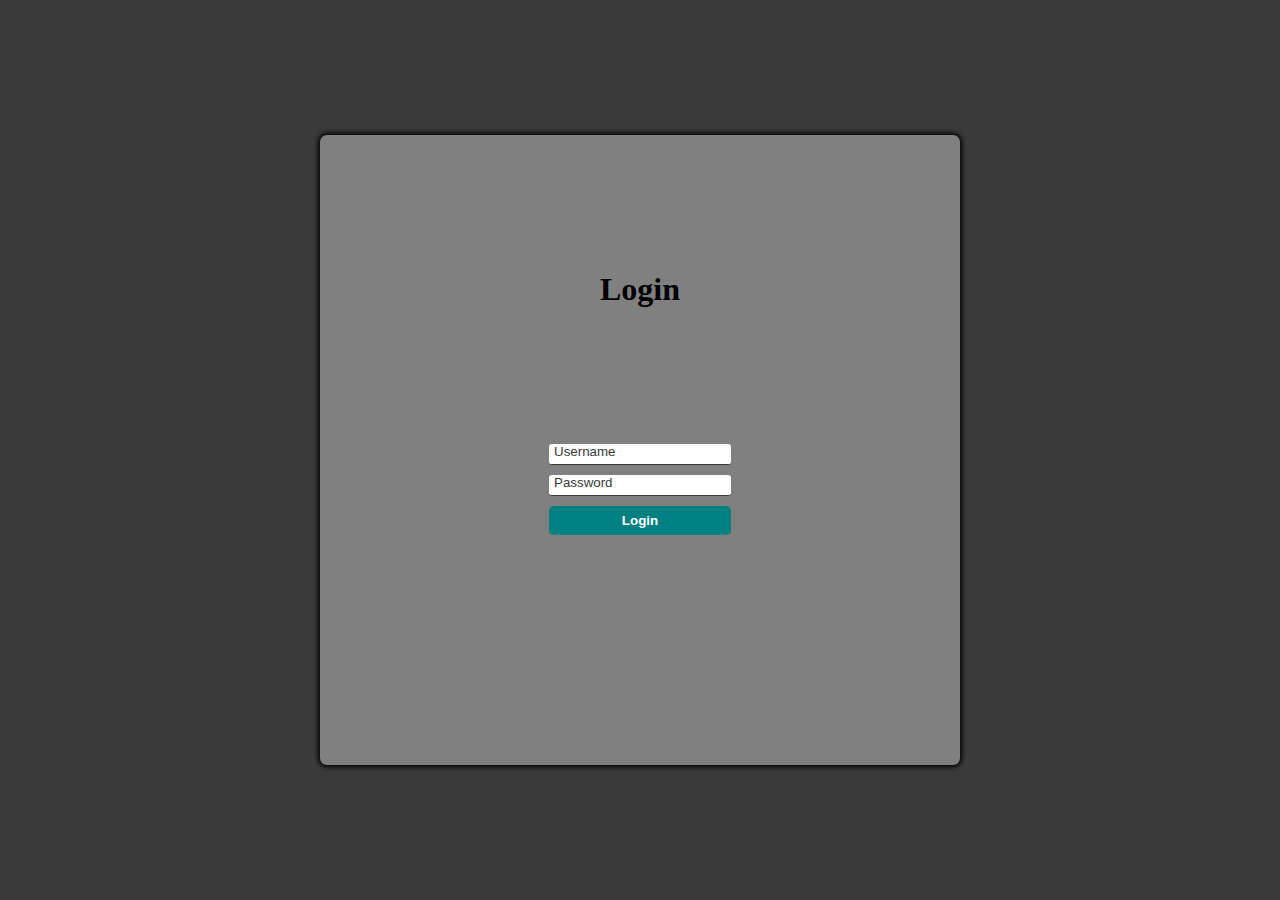
<file: index.html>
<!DOCTYPE html>
<html lang="en">

<head>
  <meta charset="UTF-8">
  <meta name="viewport" content="width=device-width, initial-scale=1.0">
  <title>Login</title>
  <link rel="stylesheet" href="login.css">
</head>

<body>
  <main id="main-holder">
    <h1 id="login-header">Login</h1>
    <form id="login-form" action="employee.html">
      <input type="username" name="username" id="username-field" class="login-form-field" placeholder="Username"
        required>
      <input type="password" name="password" id="password" class="login-form-field" placeholder="Password" required>
      <input type="submit" value="Login" id="login-form-submit">
    </form>

  </main>
</body>

</html>
</file>
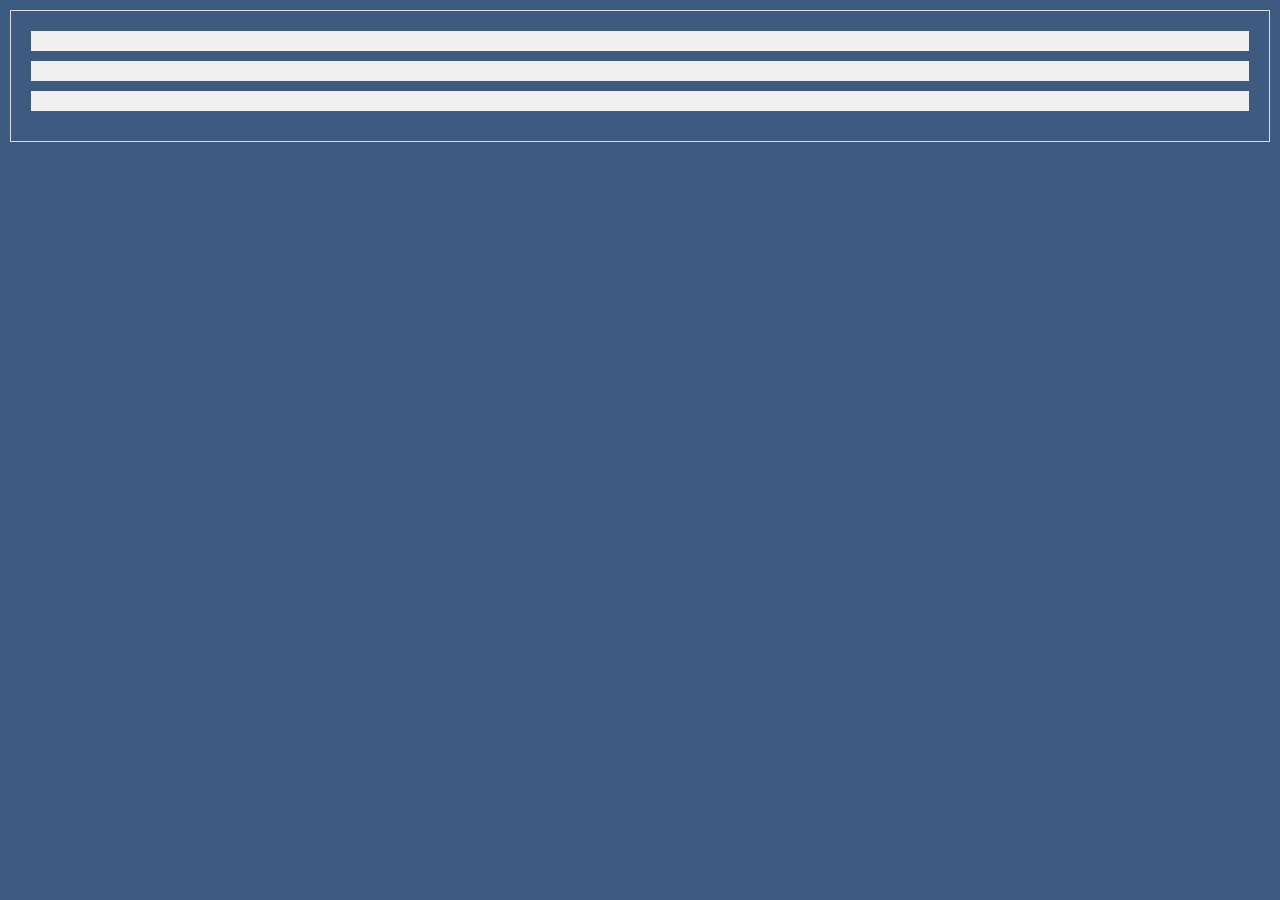
<file: employee.html>
<!DOCTYPE html>
<html lang="en">
<head>
    <meta charset="UTF-8">
    <meta name="viewport" content="width=device-width, initial-scale=1.0">
    <title>Employee Management System</title>
    <link rel="stylesheet" href="style.css">
    <link rel="stylesheet" media="screen and (max-width :772px)" href="phone.css">

</head>
<body>
    <div class="content-placeholder">
        <div class="skeleton-header"></div>
        <div class="skeleton-body"></div>
        <div class="skeleton-footer"></div>
    </div>
    
    <div class="actual-content" style="display: none;">
        <nav id="navbar">
            <div id="image">
                <img src="image/logo-pmec.png" alt="pmec logo">
            </div>
        </nav>
    
        <section id="allContent">
            <h1 class="h-primary center">Indian income tax slab structure</h1>
            <div id="line"></div>
            <!-- <div class="container"> -->
            <div id="box-container">
                <div class="boxes">
                    <div class="vertical-line"></div>
                    <h2 class="h-secondary center">For Individual Taxpayers (Below 60 years of age):</h2>
                    <ol>
                        <li>Income up to ₹2,50,000: No tax</li>
                        <li>Income from ₹2,50,001 to ₹5,00,000: 5% of income exceeding ₹2,50,000</li>
                        <li>Income from ₹5,00,001 to ₹10,00,000: ₹12,500 + 20% of income exceeding ₹5,00,000</li>
                        <li>Income above ₹10,00,000: ₹1,12,500 + 30% of income exceeding ₹10,00,000</li>
                    </ol>
                </div>
                <div class="boxes">
                    <div class="vertical-line"></div>
                    <h2 class="h-secondary center">For Senior Citizens (60 years and above but below 80 years):</h2>
                    <ol>
                        <li>Income up to ₹3,00,000: No tax</li>
                        <li>Income from ₹3,00,001 to ₹5,00,000: 5% of income exceeding ₹3,00,000</li>
                        <li>Income from ₹5,00,001 to ₹10,00,000: ₹10,000 + 20% of income exceeding ₹5,00,000</li>
                        <li>Income above ₹10,00,000: ₹1,10,000 + 30% of income exceeding ₹10,00,000</li>
                    </ol>
                </div>
                <div class="boxes">
                    <div class="vertical-line"></div>
                    <h2 class="h-secondary center">For Super Senior Citizens (80 years and above):</h2>
                    <ol>
                        <li>Income up to ₹5,00,000: No tax</li>
                        <li>Income from ₹5,00,001 to ₹10,00,000: 20% of income exceeding ₹5,00,000</li>
                        <li>Income above ₹10,00,000: ₹1,00,000 + 30% of income exceeding ₹10,00,000</li>
                    </ol>
                </div>
            </div>
            <!-- </div> -->
        </section>
    
        <section id="form-container">
            <h1 class="h-primary center">Input Details</h1>
            <form action="#" id="form">
                <div>
                    <label for="name">Name : </label>
                    <input type="text" name="name" id="name">
                </div>
                <div>
                    <label for="gender">Gender : </label>
                    male <input type="radio" name="gender" class="gender" >
                    female <input type="radio" name="gender" class="gender" >
                    other <input type="radio" name="gender" class="gender" >
                </div>
                <div>
                    <label for="">Age : </label>
                    <input type="number" name="age" id="age1" required>
                </div>
                <div>
                    <label for="">Salary : </label>
                    <input type="number" name="salary" id="salary" required>
                </div>
                <div id="buttons">
                    <input type="submit" value="Submit" id="submit">
                    <input type="reset" value="Reset" id="reset">
                </div>
            </form>
            <div id="display">
                <img src="image/cross.png" alt="cross" id="cross">
                <p id="para" class="center">You are <span id="age2"></span> years old and your salary is <span id="salary1"></span> / anum.</p>
                <p id="realSalary" class="center">Your salary after taxes is <span id="salary2"></span> / anum</p>
            </div>
        </section>
    
    </div>



    <script src="script.js"></script>
</body>
</html>
</file>
<file: login.css>
html {
  height: 100%;
}

body {
  height: 100%;
  margin: 0;
  font-family: Cambria, Cochin, Georgia, Times, 'Times New Roman', serif, sans-serif;
  display: grid;
  justify-items: center;
  align-items: center;
  background-color: #3a3a3a;
}

#main-holder {
  width: 50%;
  height: 70%;
  display: grid;
  justify-items: center;
  align-items: center;
  background-color: grey;
  border-radius: 7px;
  box-shadow: 0px 0px 5px 2px black;
}

#login-error-msg-holder {
  width: 100%;
  height: 100%;
  display: grid;
  justify-items: center;
  align-items: center;
}

#login-error-msg {
  width: 23%;
  text-align: center;
  margin: 0;
  padding: 5px;
  font-size: 12px;
  font-weight: bold;
  color: #8a0000;
  border: 1px solid #8a0000;
  background-color: #e58f8f;
  opacity: 0;
}

#error-msg-second-line {
  display: block;
}

#login-form {
  align-self: flex-start;
  display: grid;
  justify-items: center;
  align-items: center;
}

.login-form-field::placeholder {
  color: #3a3a3a;
}

.login-form-field {
  border: none;
  border-bottom: 1px solid #3a3a3a;
  margin-bottom: 10px;
  border-radius: 3px;
  outline: none;
  padding: 0px 0px 5px 5px;
}

#login-form-submit {
  width: 100%;
  padding: 7px;
  border: none;
  border-radius: 5px;
  color: white;
  font-weight: bold;
  background-color: teal;
  cursor: pointer;
  outline: none;
}
</file>
<file: style.css>
* {
    margin: 0;
    padding: 0;
}
/* +++++++++++++++++++++++++++++++++++++++++++++++++++++++++ */
.content-placeholder {
    /* Add styling for the content container */
    border: 1px solid #ddd;
    padding: 20px;
    margin: 10px;
}

.skeleton-header,
.skeleton-body,
.skeleton-footer {
    /* Add styling for skeleton elements */
    background-color: #f0f0f0;
    height: 20px;
    margin-bottom: 10px;
}

.animate__animated {
    /* Add animate.css classes for smooth animations */
    animation-duration: 1s;
    animation-fill-mode: both;
}

.animate__fadeIn {
    /* Use fade-in animation from animate.css */
    opacity: 0;
}

.animate__fadeIn.animated {
    opacity:1;
}
/* ++++++++++++++++++++++++++++++++++++++++++++++++++++++++++ */
body {
    color: white;
    background-color: #3d5a80;
    /* background-color: #3D558D; */
    /* background-color: rgb(206, 213, 207); */
    font-family: 'Lucida Sans', 'Lucida Sans Regular', 'Lucida Grande', 'Lucida Sans Unicode', Geneva, Verdana, sans-serif;
}

/* navigation section */
#navbar {
    width: 100vw;
}
#navbar::before{
    background: url("image/bg4.webp") no-repeat center center/cover;
    content: '';
    position: absolute;
    top: 0;
    left: 0;
    width: 100vw;
    height:13vw;
    z-index: -1;
    opacity: 0.7;
}
#image {
    display: block;
    width: fit-content;
    margin: auto;
}
#image img {
    width: 13vw;
    height: auto;
}

/* all content section */
#allContent {
    margin-top: 3rem;
    /* border: 2px solid red; */
}

#line{
    display: block;
    width: 80vw;
    height: 0.3vh;
    margin: 1.3rem auto;
    background-color: black;
}
#box-container {
    /* border: 2px solid red; */
    color: black;
    display: flex;
    justify-content: center;
}
.vertical-line {
    width: 0.5vh;
    height: 6vh;
    background-color: black;
    position: absolute;
    top: -4vh;
    left: 12.5vw;
    /* top: -3vw; */
}
.boxes {
    border: 2px solid black;
    box-shadow: black 5px 5px 10px;
    background-color: #e0fbfc;
    /* background-color: #FBC789; */
    /* background-color: rgb(226, 230, 226); */
    border-radius: 10px;
    width: 20vw;
    padding: 2rem;
    margin: 2vw;
    position: relative;
}
.boxes ol li {
    margin-top: 0.8rem;
}

/* form section */
#form-container {
    color: black;
    border: 2px solid black;
    background-color: #98c1d9;
    /* background-color: #DCB1C8; */
    /* background-color: rgb(209, 180, 120); */
    box-shadow: black 10px 10px 20px;
    border-radius: 10px;
    display: block;
    width: 50vw;
    margin: auto;
    font-size: 1.3rem;
    padding: 1.2rem;
    margin-bottom: 10vh;
}
label,input[type="text"],input[type="number"] {
    display: block;
    width: 98%;
    /* width: 100%; */
    margin: 0.6vh;
}
input {
    font-size: 1.2rem;
    padding: 0.2rem;
}
#buttons {
    /* border: 2px solid red; */
    display: flex;
    justify-content: center;
}
input[type="submit"],input[type="reset"] {
    background-color: rgb(56, 52, 106);
    color: white;
    border-radius: 10px;
    width: 49.5%;
}
input[type="submit"] {
    margin-right: 0.3rem;
}
input[type="reset"] {
    margin-left: 0.5rem;
}
#form div {
    margin: 1rem;
}

/* display salary */
#display {
    border: 2px solid black;
    background-color: #293241;
    /* background-color: #428B9D; */
    /* background-color: rgb(41, 40, 40); */
    color: white;
    /* position: relative; */
    position: fixed;
    top: 50%;
    left: 50%;
    transform: translate(-50%,-50%);
    /* top: -16rem;
    left: 4vw; */

    /* left: 8%; */
    width: 30vw;
    padding: 5rem;
    /* padding: 3.2rem; */
}
#cross {
    position: absolute;
    top: 0;
    right: 0;
    filter: invert(100%);
    width: 1.8rem;
    height: auto;
}
#realSalary{
    margin-top: 2.3rem;
}


/* utility classes */
.h-primary {
    font-size: 2.5rem;
}
.h-secondary{
    font-size: 1.5rem;
}
.center {
    text-align: center;
}
</file>
<file: phone.css>
.boxes ol li {
    margin-top: 0.8rem;
    font-size: 0.9rem;
}

#box-container {
    width: 100vw;
    align-items: center;
    justify-content: center;
    flex-direction: column;
}
.boxes{
    width: 70vw;
    padding: 0;
    margin: 0;
    padding: 1rem 1rem 1rem 1.5rem;
    margin-bottom: 1rem;
}
.vertical-line {
    display: none;
}

#form-container {
    width: 70vw;
    font-size: 1rem;
    padding: 1rem;
    margin-bottom: 8vh;
}

/* utility classes */
.h-primary {
    font-size: 2rem;
}
.h-secondary{
    font-size: 1rem;
}
</file>
